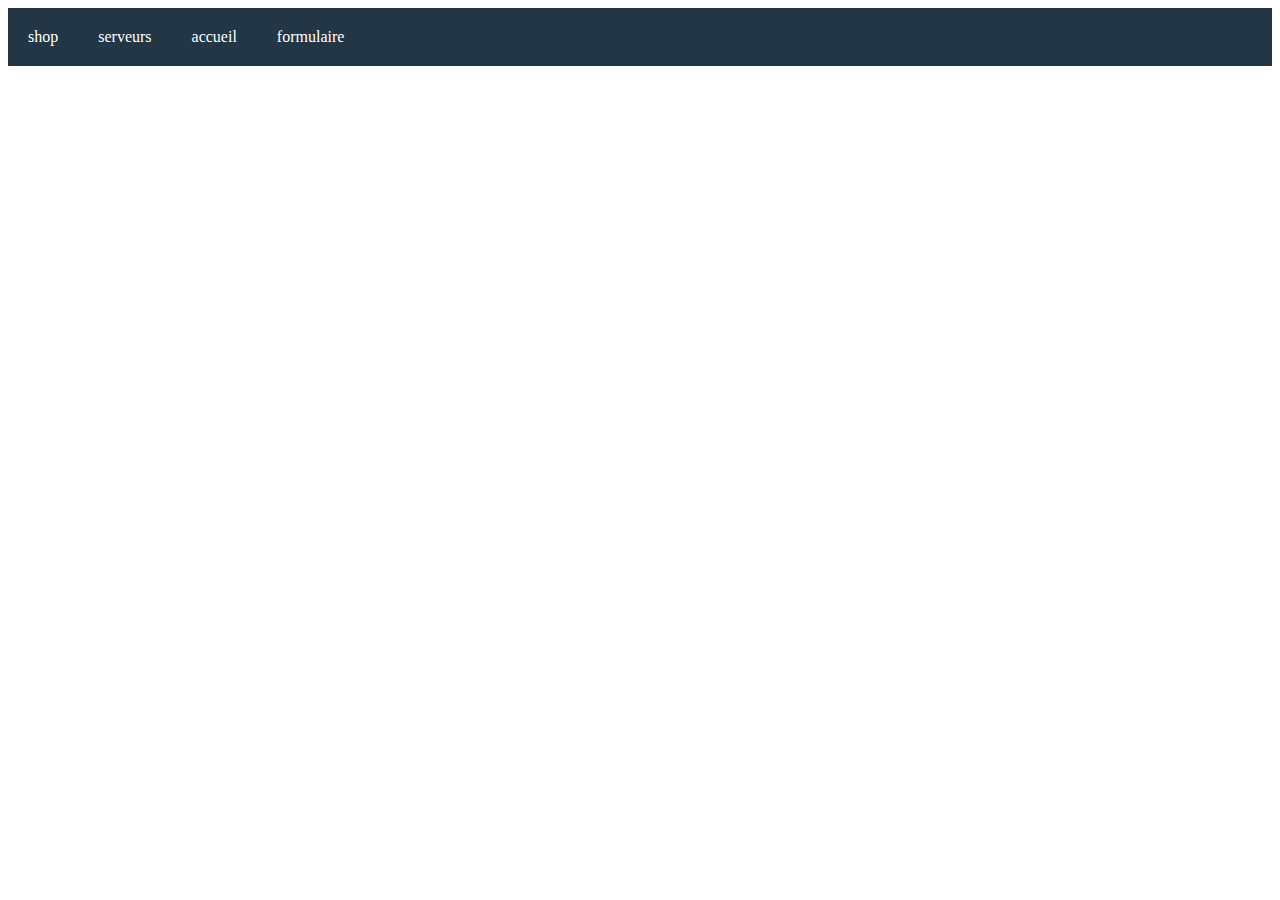
<file: Attente.html>
<!DOCTYPE html>
<html lang="fr">

<head>
    <meta charset="UTF-8">
    <meta http-equiv="X-UA-Compatible" content="IE=edge">
    <meta name="viewport" content="width=device-width, initial-scale=1.0">
    <title>Attente formulaire</title>
    <link rel="stylesheet" href="style.css">
</head>

<body>
    <ul>
        <li>
            <a href="shop.html">shop</a>
        </li>
        <li>
            <a href="serveurs.html">serveurs</a>

        </li>
        <li>
            <a href="index.html">accueil</a>
        </li>
        <li>
            <a href="formulaire.html">formulaire</a>
        </li>


    </ul>
</body>

</html>
</file>
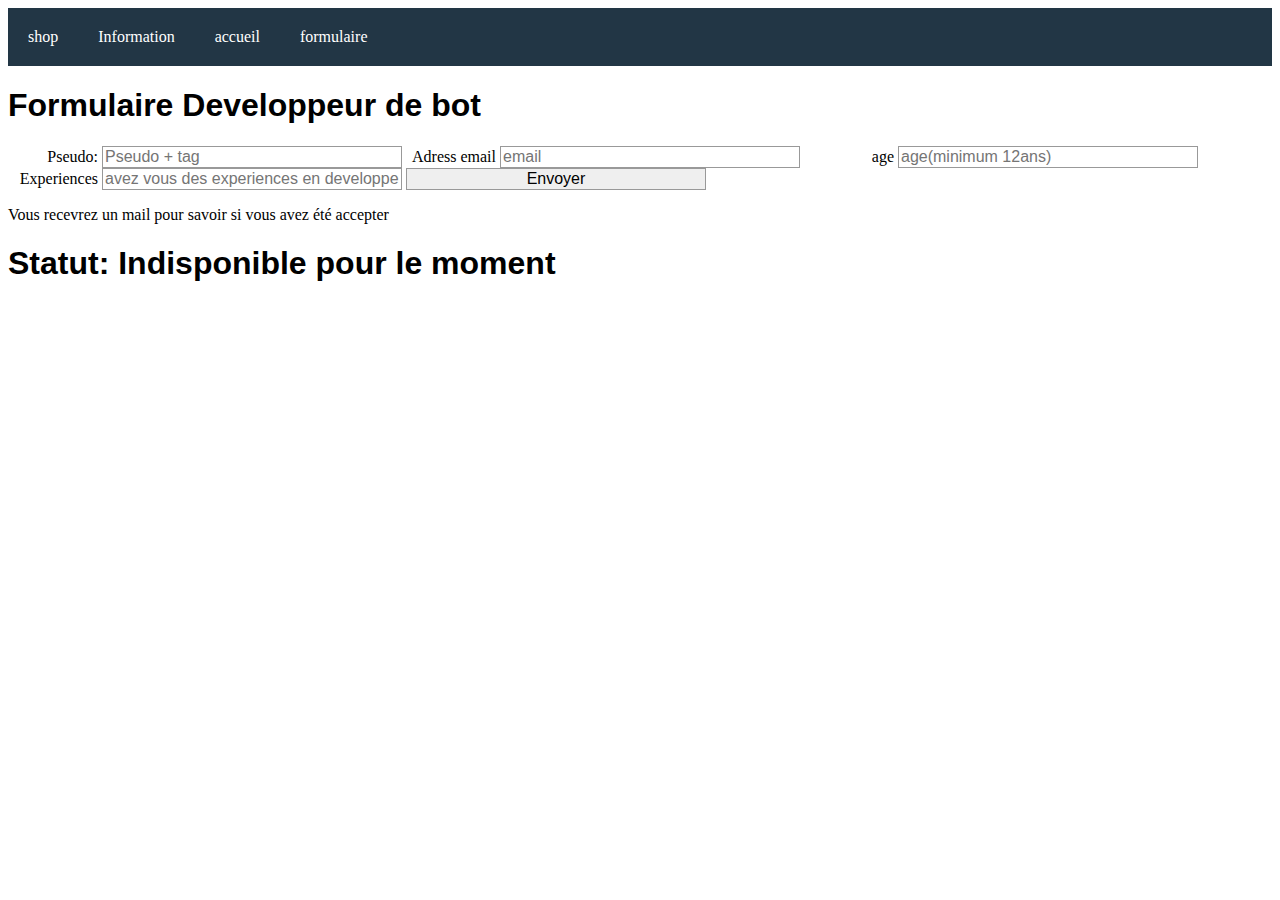
<file: formulaire.html>
<!DOCTYPE html>
<html lang="fr">

<head>
    <meta charset="UTF-8">
    <meta http-equiv="X-UA-Compatible" content="IE=edge">
    <meta name="viewport" content="width=device-width, initial-scale=1.0">
    <title>formulaire</title>
    <link rel="stylesheet" href="style.css">
</head>

<body>
    <nav>
        <ul>
            <li>
                <a href="shop.html">shop</a>
            </li>
            <li>
                <a href="Information.html">Information</a>

            </li>
            <li>
                <a href="index.html">accueil</a>
            </li>
            <li>
                <a href="formulaire.html">formulaire</a>
            </li>
        </ul>

        

    </nav>


<form method="post" action="traitement.php">
        <h1>Formulaire Developpeur de bot</h1>
    <label for="name" >Pseudo:</label>
        <input type="text" placeholder="Pseudo + tag">
    <label>Adress email</label>
        <input for="mail" name="user_email"type="email" placeholder="email">
    <label>age</label>
        <input type="number" placeholder="age(minimum 12ans)">
    <label>Experiences</label>
        <input for"msg" name="user_message" id="message" type="text" placeholder="avez vous des experiences en developpement de bot">
        <input type="submit" value="Envoyer" name="valider">
        <p>Vous recevrez un mail pour savoir si vous avez été accepter</p>
    </form>

    <h1>Statut: Indisponible pour le moment</h1>
    


</body>

</html>
</file>
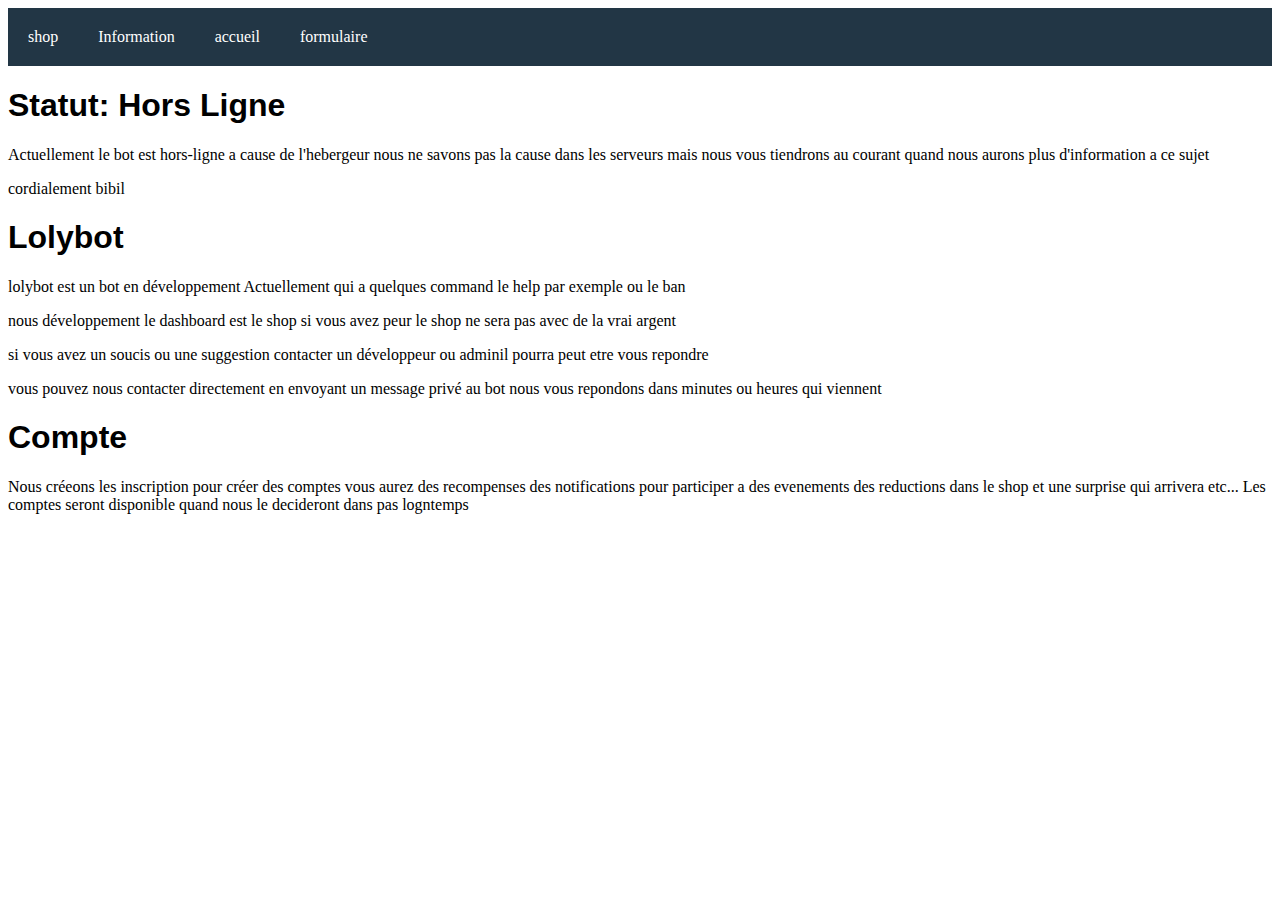
<file: Information.html>
<!DOCTYPE html>
<html lang="fr">

<head>
    <meta charset="UTF-8">
    <meta http-equiv="X-UA-Compatible" content="IE=edge">
    <meta name="viewport" content="width=device-width, initial-scale=1.0">
    <title>Serveurs</title>
    <link rel="stylesheet" href="style.css">
</head>

<body>
    <ul>
        <li>
            <a href="shop.html">shop</a>
        </li>
        <li>
            <a href="Information.html">Information</a>

        </li>
        <li>
            <a href="index.html">accueil</a>
        </li>
        <li>
            <a href="formulaire.html">formulaire</a>
        </li>


    </ul>
    <h1>Statut: Hors Ligne</h1>
    <p>Actuellement le bot est hors-ligne a cause de l'hebergeur nous ne savons pas la cause dans les serveurs mais nous vous tiendrons au courant quand nous aurons plus d'information a ce sujet</p>
    <p>cordialement bibil</p>
    <h1>Lolybot</h1>
    <p>lolybot est un bot en développement Actuellement qui a quelques command le help par exemple ou le ban
    </p>
    <p>nous développement le dashboard est le shop si vous avez peur le shop ne sera pas avec de la vrai argent
    </p>
    si vous avez un soucis ou une suggestion contacter un développeur ou adminil pourra peut etre vous repondre
    <p>vous pouvez nous contacter directement en envoyant un message privé au bot nous vous repondons dans minutes ou heures qui viennent</p>
    <h1>Compte</h1>
    <p>Nous créeons les inscription pour créer des comptes vous aurez des recompenses des notifications pour participer a des evenements des reductions dans le shop et une surprise qui arrivera etc... Les comptes seront disponible quand nous le decideront dans pas logntemps</p>
</body>

</html>
</file>
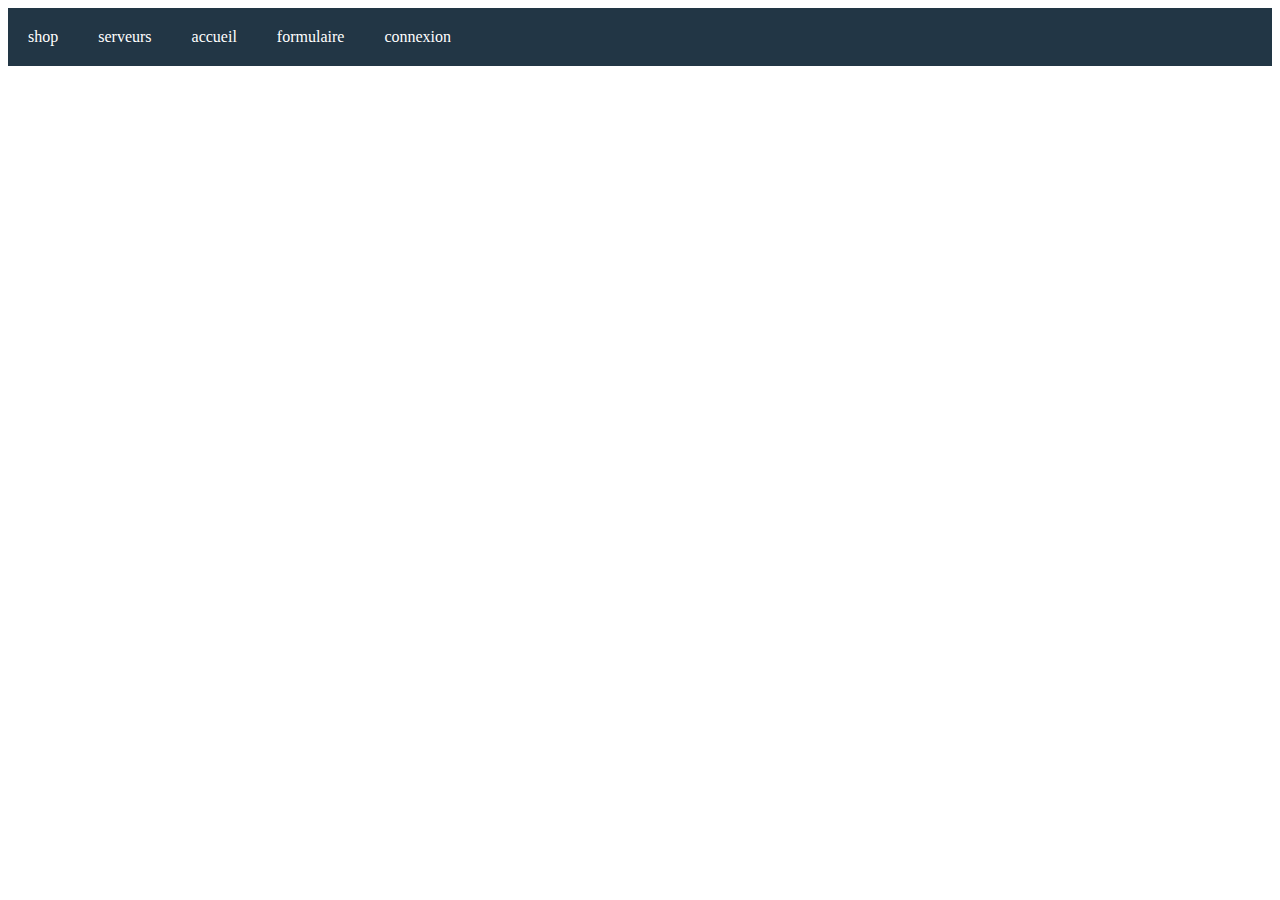
<file: serveurs.html>
<!DOCTYPE html>
<html lang="fr">

<head>
    <meta charset="UTF-8">
    <meta http-equiv="X-UA-Compatible" content="IE=edge">
    <meta name="viewport" content="width=device-width, initial-scale=1.0">
    <title>Serveurs</title>
    <link rel="stylesheet" href="style.css">
</head>

<body>
    <ul>
        <li>
            <a href="shop.html">shop</a>
        </li>
        <li>
            <a href="serveurs.html">serveurs</a>

        </li>
        <li>
            <a href="index.html">accueil</a>
        </li>
        <li>
            <a href="formulaire.html">formulaire</a>
        </li>
        <li>
            <a href="connexion.html">connexion</a>
        </li>

    </ul>
</body>

</html>
</file>
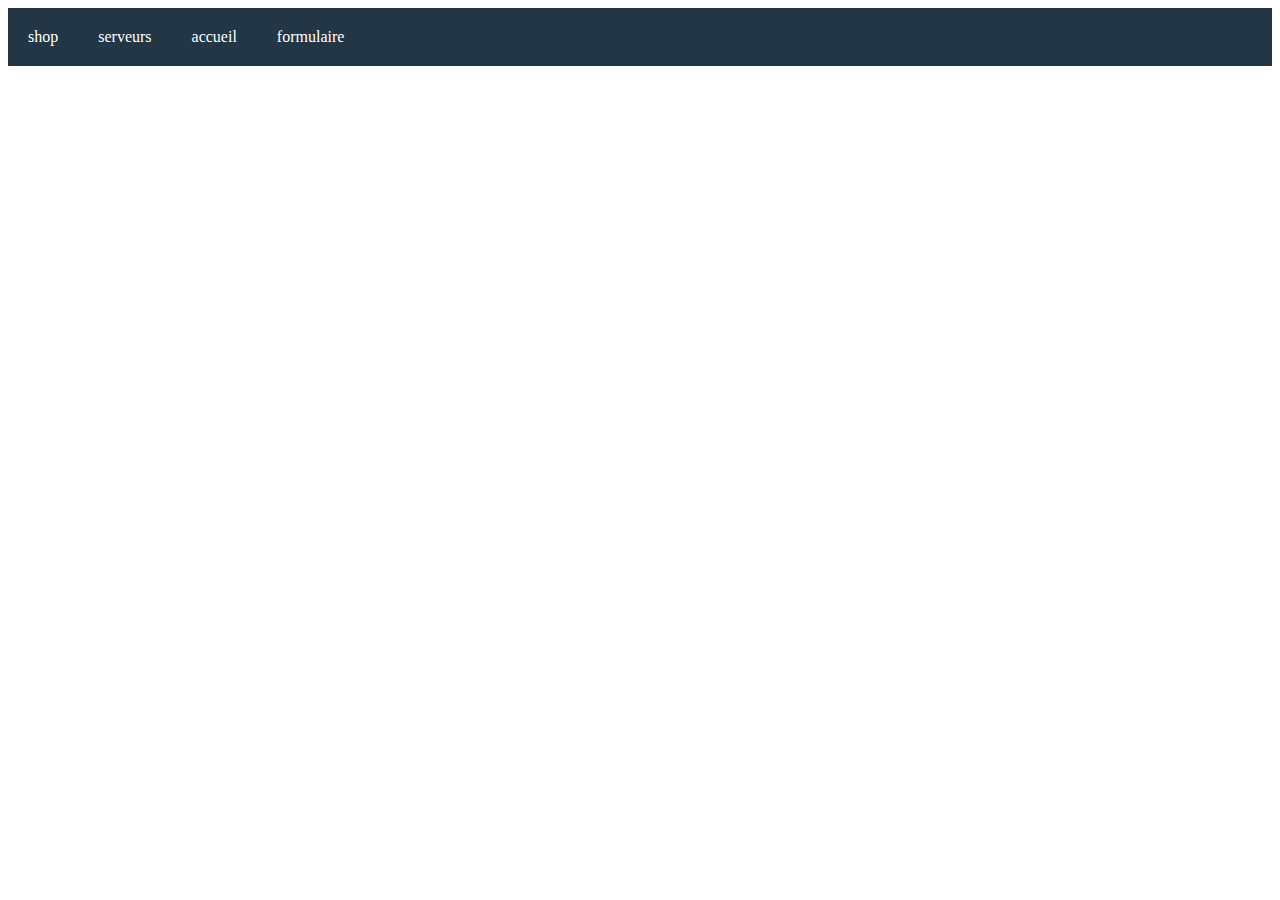
<file: Unban.html>
<!DOCTYPE html>
<html lang="fr">

<head>
    <meta charset="UTF-8">
    <meta http-equiv="X-UA-Compatible" content="IE=edge">
    <meta name="viewport" content="width=device-width, initial-scale=1.0">
    <title>Unban formulaire</title>
    <link rel="stylesheet" href="style.css">
</head>

<body>
    <ul>
        <li>
            <a href="shop.html">shop</a>
        </li>
        <li>
            <a href="serveurs.html">serveurs</a>

        </li>
        <li>
            <a href="index.html">accueil</a>
        </li>
        <li>
            <a href="formulaire.html">formulaire</a>
        </li>


    </ul>
</body>

</html>
</file>
<file: style.css>
ul {
        list-style-type: none;
        margin: 0;
        padding: 0;
        background-color: #223645;
        overflow: hidden;
    }
    label {
  /* Uniform size & alignment */
  display: inline-block;
  width: 90px;
  text-align: right;
}
form li + li {
  margin-top: 1em;
}
    li {
        float: left;
    }
    
    li a {
        color: white;
        padding: 20px;
        text-decoration: none;
        display: block;
    }
    
    li a:hover {
        background-color: #1490D7;
    }
    
    h1 {
        font-family: sans-serif;
    }
lines (54 sloc)  1.15 KB
   
form {
  /* Center the form on the page */
  margin: 0 auto;
  width: 400px;
  /* Form outline */
  padding: 1em;
  border: 1px solid #CCC;
  border-radius: 1em;
}

input, 
textarea {
  /* To make sure that all text fields have the same font settings
     By default, textareas have a monospace font */
  font: 1em sans-serif;

  /* Uniform text field size */
  width: 300px;
  box-sizing: border-box;

  /* Match form field borders */
  border: 1px solid #999;
}

input:focus, 
textarea:focus {
  /* Additional highlight for focused elements */
  border-color: #000;
}

textarea {
  /* Align multiline text fields with their labels */
  vertical-align: center;

  /* Provide space to type some text */
  height: 5em;
}
</file>
